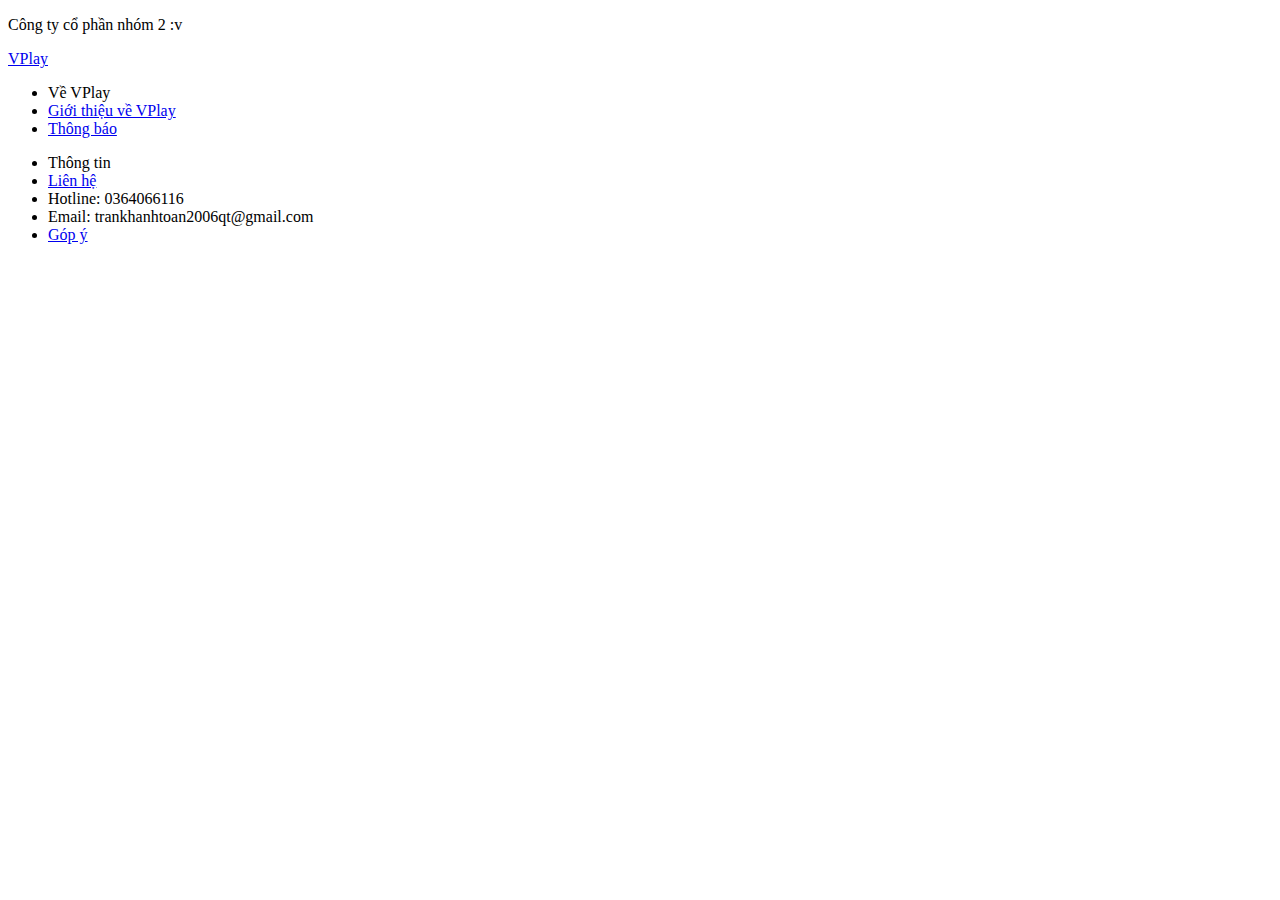
<file: pages/common/components/footer.html>
<!DOCTYPE html>
<html lang="en">
<head>
    <meta charset="UTF-8">
    <meta name="viewport" content="width=device-width, initial-scale=1.0">
    <title>Document</title>
</head>
<body>
    <footer>
        <div class="left">
            <p>Công ty cổ phần nhóm 2 :v</p>
            <a href="#" class="logo">
                <span>VPlay</span>
            </a>
        </div>
        <div class="right">
            <ul class="info">
                <li class="title">Về VPlay</li>
                <li><a href="#">Giới thiệu về VPlay</a></li>
                <li><a href="#">Thông báo</a></li>
            </ul>
            <ul class="info">
                <li class="title">Thông tin</li>
                <li><a href="#">Liên hệ</a></li>
                <li>Hotline: 0364066116</li>
                <li>Email: trankhanhtoan2006qt@gmail.com</li>
                <li><a href="#">Góp ý</a></li>
            </ul>
        </div>
    </footer>
</body>
</html>
</file>
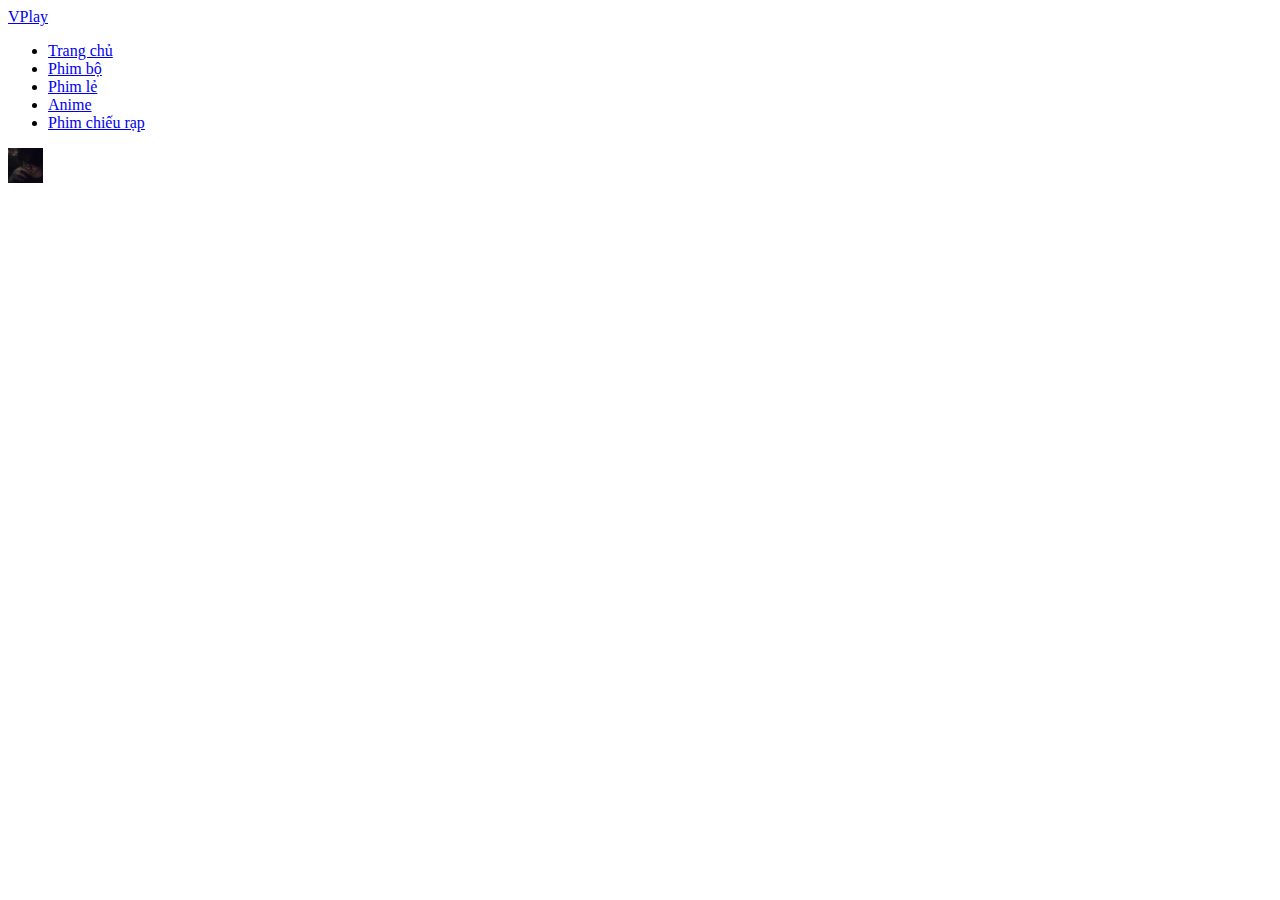
<file: pages/common/components/header.html>
<!DOCTYPE html>
<html lang="en">
<head>
    <meta charset="UTF-8">
    <meta name="viewport" content="width=device-width, initial-scale=1.0">
    <title>Document</title>
</head>
<body>
    <header>
        <a href="#" id="logo">
            <span>VPlay</span>
        </a>
        <ul class="nav">
            <li><a href="#">Trang chủ</a></li>
            <li><a href="#">Phim bộ</a></li>
            <li><a href="#">Phim lẻ</a></li>
            <li><a href="#">Anime</a></li>
            <li><a href="#">Phim chiếu rạp</a></li>
        </ul>
        <div id="options-container" >
            <a id="search-button" href="#">
                <i class="fa-solid fa-magnifying-glass"></i>
            </a>
            <div id="account-button" >
                <div class="user-icon-container">
                    <img src="/assets/avatar_account/475055309_1155935292755304_5561348608603339790_n.jpg" alt="User Icon" height="35px" width="35px" id="user-icon"/>
                </div>
            </div>
        </div>
    </header>
</body>
</html>
</file>
